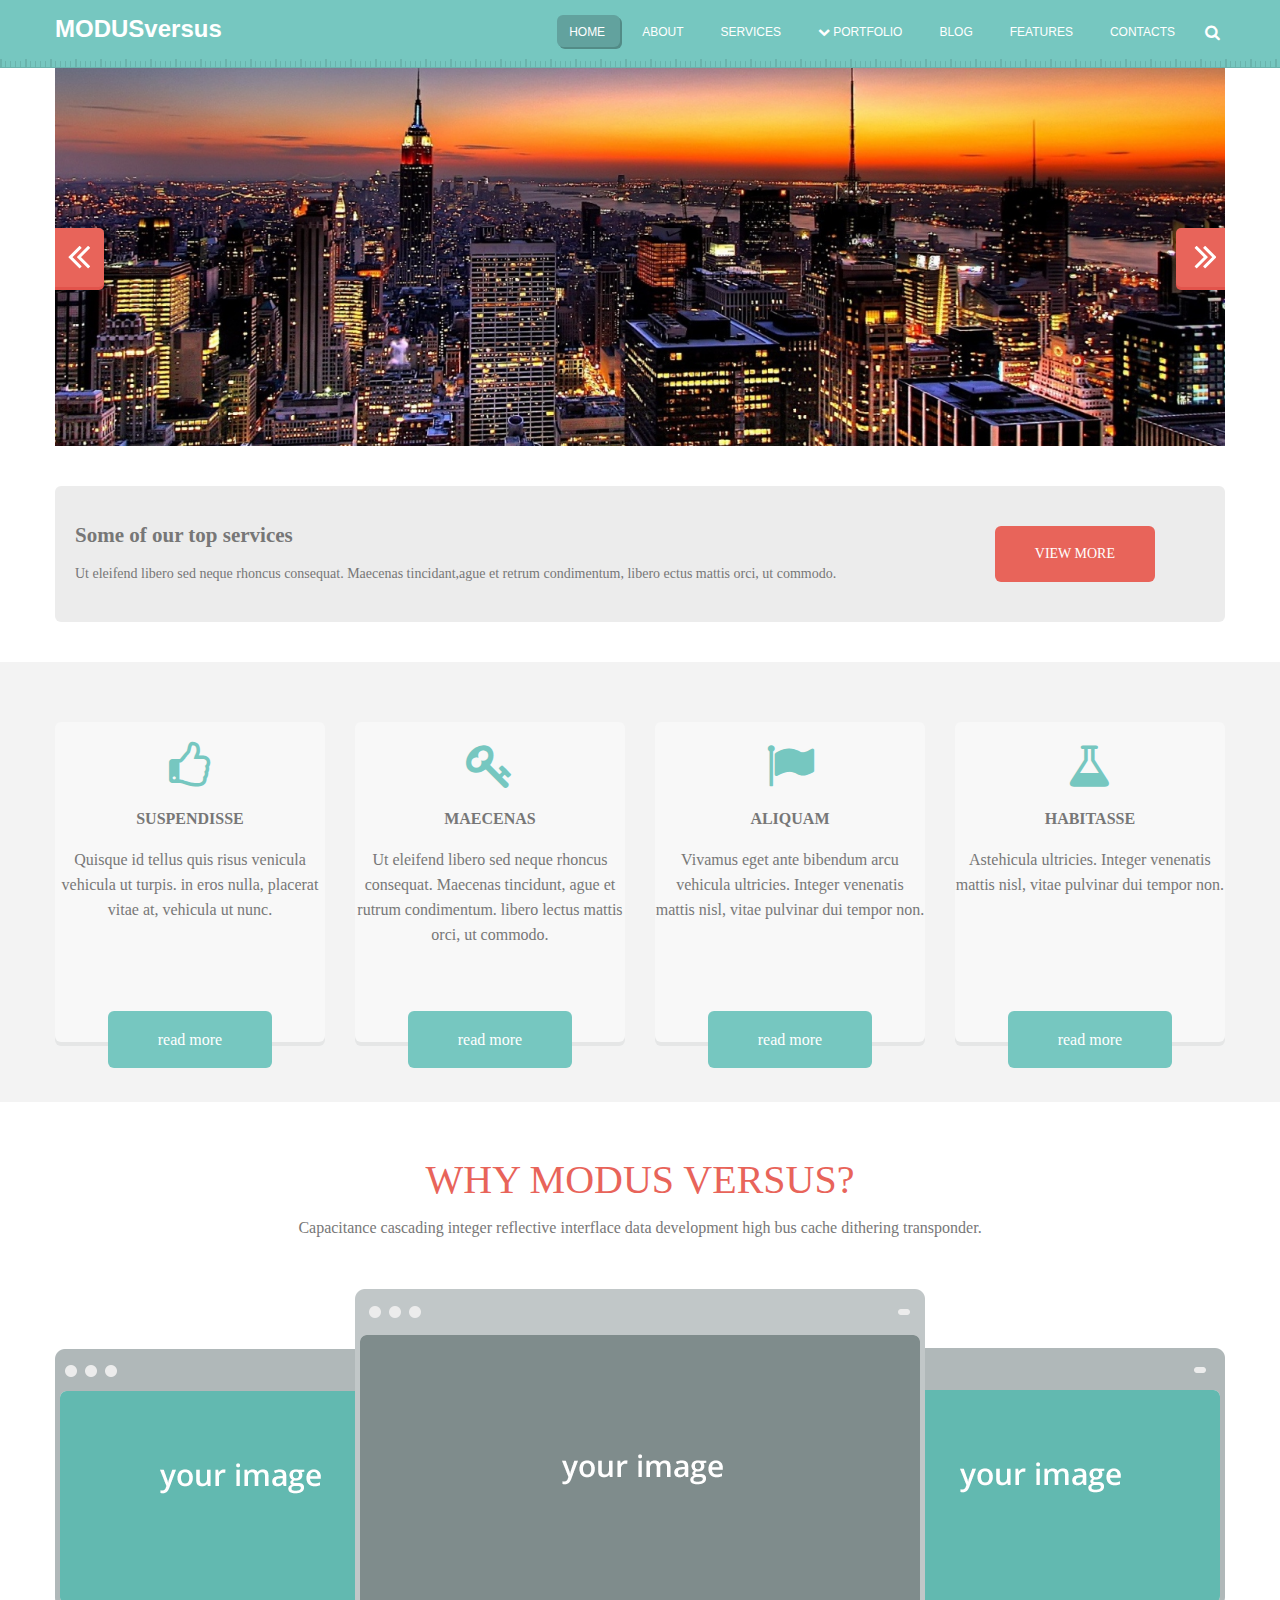
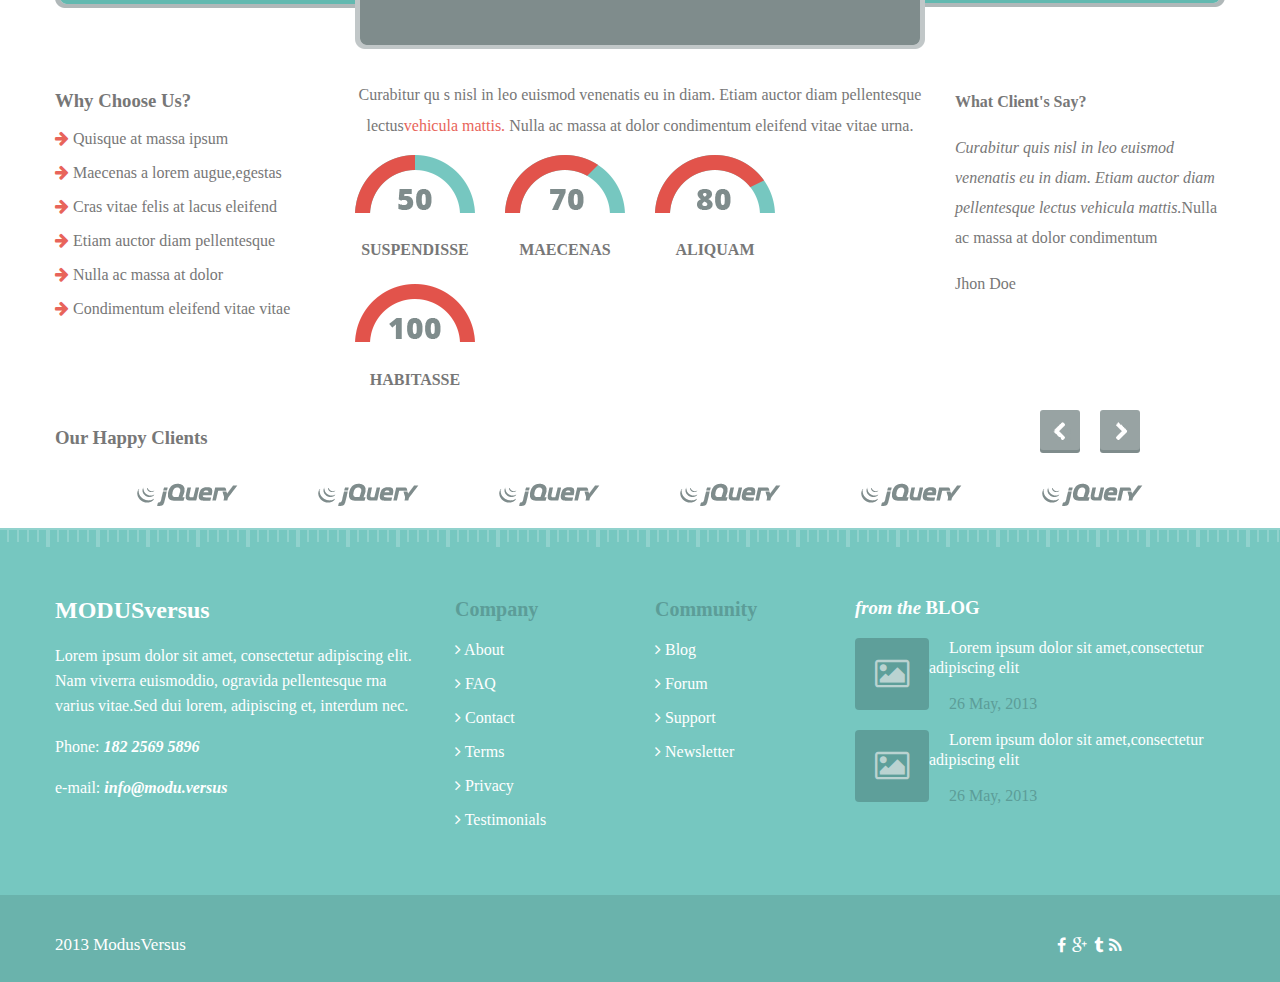
<file: modusversus/index.html>
<!Doctype html>
<html>
<head>
    <meta charset="utf-8">
   <title>MODUS VERSUS RESPONSIVE</title>
    <link rel="stylesheet" href="css/font-awesome.css"/>
    <link rel="stylesheet" href="css/style.css">
    <script src="js/jquery-1.11.3.min.js"></script>
    <script src="js/jquery.bxslider.min.js"></script>
    <script src="js/script.js"></script>
</head>
<body>
<header id='header'>
    <div class="container">
        <div id="headerTitle">
            <h2><span class="ModusTitle">Modus</span>versus</h2>
        </div>
        <div class="navigation">
            <ul class="menu">
                <li><a href="#"> home</a></li>
                <li><a href="#"> about </a></li>
                <li><a href="#"> services </a></li>
                <li>
                    <a href="#"><i class="fa fa-chevron-down"></i> portfolio </a>
                    <ul class="submenu">
                        <li><a href=""><i class="fa fa-chevron-right"></i> Portfolio 2 column page </a></li>
                        <li><a href=""><i class="fa fa-chevron-right"></i> Portfolio 2 column page </a></li>
                        <li><a href=""><i class="fa fa-chevron-right"></i> Portfolio 2 column page </a></li>
                    </ul>
                </li>
                <li><a href="#"> blog </a></li>
                <li><a href="#"> features </a></li>
                <li><a href="#"> contacts </a></li>
                <i class="fa fa-search"></i>
            </ul>
        </div>
    </div>
    <br class="clearfix"/>
</header>
<div class="slider-box container">
    <ul class="bxslider">
        <li><img src="images/slide1.png" alt=""/></li>
        <li><img src="images/slide2.png" alt=""/></li>
        <li><img src="images/slide3.png" alt=""/></li>
    </ul>
</div>
<div id='services' class="newClearfix container">
    <div class="srvText">
        <h2>Some of our top services</h2>

        <p> Ut eleifend libero sed neque rhoncus consequat. Maecenas tincidant,ague et retrum condimentum, libero
            ectus
            mattis orci, ut commodo.</p>
    </div>
    <div class="srvBtn">
        <div class="firstButton">
            <a href="#"> view more </a>
        </div>
    </div>
</div>
</div>
<div class="mainBoxes newClearfix">
    <div class="container">
        <div class="boxes">
            <i class="fa fa-thumbs-o-up fa-3x"></i>

            <p class="boxesTitle">suspendisse</p>

            <p>Quisque id tellus quis risus venicula vehicula ut turpis. in eros nulla, placerat vitae at, vehicula ut
                nunc.</p>

            <div class="text-center">
                <a href="#" class="buttons"> read more </a>
            </div>
        </div>
        <div class="boxes">
            <i class="fa fa-key fa-3x"></i>

            <p class="boxesTitle">maecenas</p>

            <p> Ut eleifend libero sed neque rhoncus consequat. Maecenas tincidunt, ague et rutrum condimentum. libero
                lectus mattis orci, ut commodo.</p>

            <div class="text-center">
                <a href="#" class="buttons"> read more </a>
            </div>
        </div>
        <div class="boxes">
            <i class="fa fa-flag fa-3x"></i>

            <p class="boxesTitle">aliquam</p>

            <p>Vivamus eget ante bibendum arcu vehicula ultricies. Integer venenatis mattis nisl, vitae pulvinar dui
                tempor non.</p>

            <div class="text-center">
                <a href="#" class="buttons"> read more </a>
            </div>
        </div>
        <div class="boxes">
            <i class="fa fa-flask fa-3x"></i>

            <p class="boxesTitle">habitasse</p>

            <p>Astehicula ultricies. Integer venenatis mattis nisl, vitae pulvinar dui tempor non.</p>

            <div class="text-center">
                <a href="#" class="buttons"> read more </a>
            </div>
        </div>
    </div>
</div>
<br class="clearfix">

<div class="ModusCenterBlock">
    <div class="container">
        <p><span class="moduleTitle">why modus versus?</span></p>

        <p> Capacitance cascading integer reflective interflace data development high bus cache dithering
            transponder. </p>
        <br/>
        <br/>
        <img src="images/why_MV.png" alt=""/>
    </div>
</div>
<br class="clearfix">

<div class='blocks container'>
    <div id='block1'>
        <h3>Why Choose Us?</h3>

        <p><i class="fa fa-arrow-right"></i> Quisque at massa ipsum</p>

        <p><i class="fa fa-arrow-right"></i> Maecenas a lorem augue,egestas</p>

        <p><i class="fa fa-arrow-right"></i> Cras vitae felis at lacus eleifend</p>

        <p><i class="fa fa-arrow-right"></i> Etiam auctor diam pellentesque</p>

        <p><i class="fa fa-arrow-right"></i> Nulla ac massa at dolor</p>

        <p><i class="fa fa-arrow-right"></i> Condimentum eleifend vitae vitae</p>
    </div>
    <div id='block2'>
        <p>Curabitur qu s nisl in leo euismod venenatis eu in diam. Etiam auctor diam pellentesque</p>

        <p>lectus<a href="#" class="block2text">vehicula mattis.</a> Nulla ac massa at dolor condimentum eleifend vitae
            vitae urna.</p>

        <div class="skills">
            <div class="skill-50">
                <img src="images/suspendisse_img.png" alt=""/>
                <h4>SUSPENDISSE</h4>
            </div>

            <div class="skill-70">
                <img src="images/maecenas_img.png" alt=""/>
                <h4>MAECENAS</h4>
            </div>

            <div class="skill-80">
                <img src="images/aliquam_img.png" alt=""/>
                <h4>ALIQUAM</h4>
            </div>

            <div class="skill-100">
                <img src="images/habitasse_img.png" alt=""/>
                <h4>HABITASSE</h4>
            </div>
        </div>
    </div>
    <div id='block3'>
        <p><strong>What Client's Say?</strong></p>

        <p><i>Curabitur quis nisl in leo euismod venenatis eu in diam. Etiam auctor diam pellentesque lectus vehicula
            mattis.</i>Nulla ac massa at dolor condimentum</p>

        <p>Jhon Doe</p>
    </div>
</div>
<br class="clearfix">

<div class='slider-box2 container'>
    <h3>Our Happy Clients</h3>
    <ul class="slider">
        <li><img src="images/jquery_slide1.png"/></li>
        <li><img src="images/jquery_slide2.png"/></li>
        <li><img src="images/jquery_slide3.png"/></li>
        <li><img src="images/jquery_slide4.png"/></li>
        <li><img src="images/jquery_slide5.png"/></li>
        <li><img src="images/jquery_slide6.png"/></li>
    </ul>
</div>
<br class="clearfix">
<footer id='footer'>
    <div class="footer-boxes container">
        <div id='footer-box1'>
            <h2><span class="ModusTitle">modus</span>versus</h2>

            <p> Lorem ipsum dolor sit amet, consectetur adipiscing elit. Nam viverra euismoddio, ogravida pellentesque
                rna varius vitae.Sed dui lorem, adipiscing et, interdum nec.</p>

            <p> Phone: <em><strong> 182 2569 5896 </strong></em></p>

            <p> e-mail: <em><strong> info@modu.versus </strong></em></p>
        </div>
        <div id='footer-box2'>
            <p class="footerTitle">Company</p>

            <p><i class="fa fa-angle-right"></i> About</p>

            <p><i class="fa fa-angle-right"></i> FAQ</p>

            <p><i class="fa fa-angle-right"></i> Contact</p>

            <p><i class="fa fa-angle-right"></i> Terms</p>

            <p><i class="fa fa-angle-right"></i> Privacy</p>

            <p><i class="fa fa-angle-right"></i> Testimonials</p>
        </div>
        <div id='footer-box3'>
            <p class="footerTitle"><strong>Community</strong></p>

            <p><i class="fa fa-angle-right"></i> Blog</p>

            <p><i class="fa fa-angle-right"></i> Forum</p>

            <p><i class="fa fa-angle-right"></i> Support</p>

            <p><i class="fa fa-angle-right"></i> Newsletter</p>
        </div>
        <div id='footer-box4'>
            <h3><span id="footerTitle3">from the</span><span id="footerTitle4"> blog</span></h3>
            <i class="fa fa-picture-o fa-2x"></i>

            <p>Lorem ipsum dolor sit amet,consectetur adipiscing elit</p>

            <p class="Data">26 May, 2013</p>

            <i class="fa fa-picture-o fa-2x"></i>

            <p>Lorem ipsum dolor sit amet,consectetur adipiscing elit</p>

            <p class="Data">26 May, 2013</p>

        </div>
    </div>
    <br class="clearfix">
</footer>
<footer id='footerCopy'>
    <div class="container">
        <div class="Signature">
            <p> 2013 ModusVersus </p>
        </div>

        <div class="social-links">
            <i class="fa fa-facebook"></i>
            <i class="fa fa-google-plus"></i>
            <i class="fa fa-tumblr"></i>
            <i class="fa fa-rss"></i>
        </div>
    </div>
</footer>
</body>
</html>
</file>
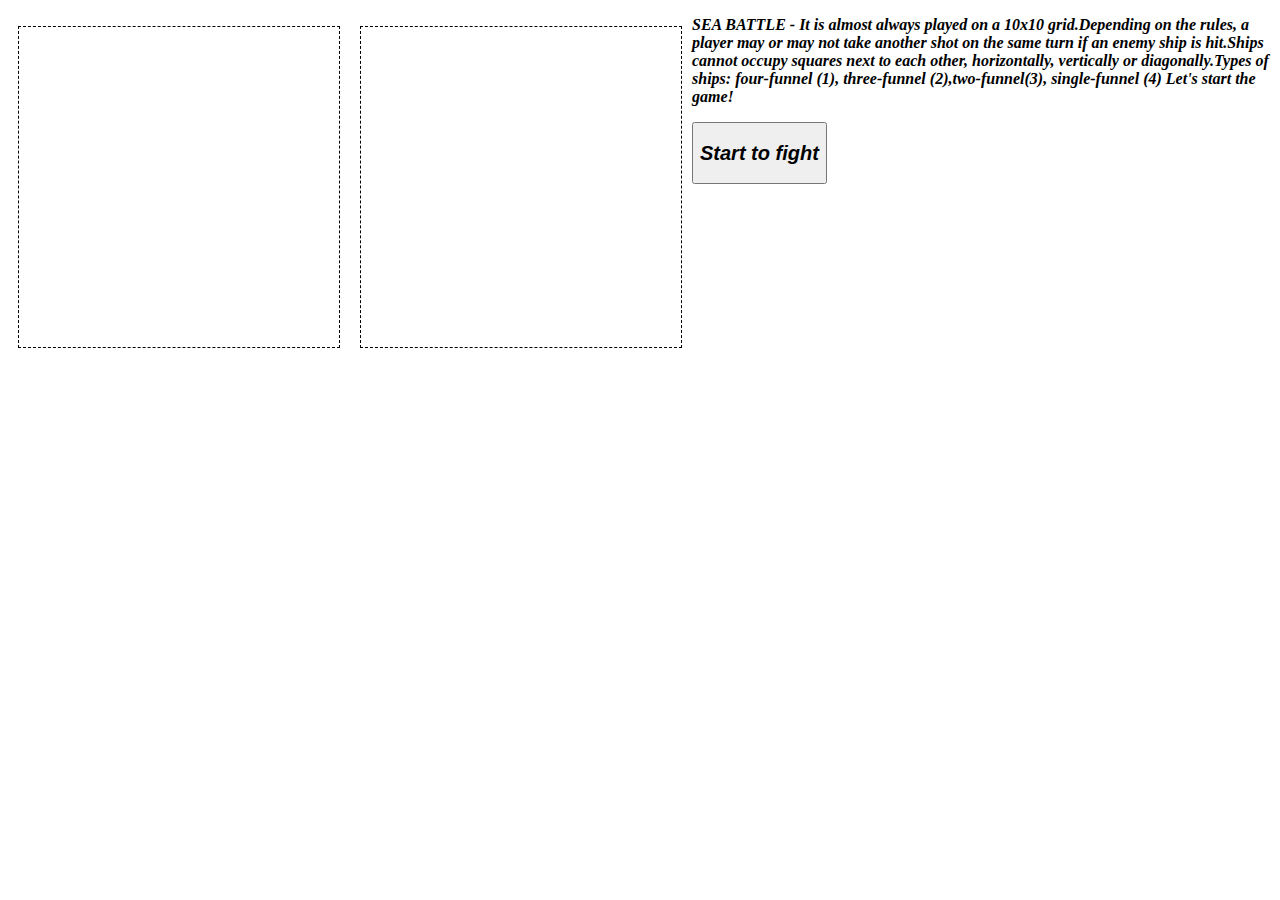
<file: buttleship2.html>
<!doctype html>
<html>
<head>
  <meta charset="UTF-8">
  
</head>
<body>
  <style>
    #battle-field-1, #battle-field-2 { width: 320px; height: 320px; float: left; margin: 10px; border: 1px dashed black; }
    .ships-line { color: blue; margin: 10px; line-height: 5px; letter-spacing: 10px; }
    .d { background: deeppink; }
    .m { background: darkblue; }
    #battle-field-1 div, #battle-field-2 div { width: 30px; height: 30px; float: left; border: 1px solid black;}
	font-family:Arial;
  </style>

  <div id="battle-field-1"></div>
  <div id="battle-field-2"></div>
  <div id="output"></div>
  <button id="start"> <em> <h2>Start to fight</h2> </em> </button>

   <script>   
  window.onload = function(w, h) {
    var fpmap = [],
        spmap = ['oooxxxoooo',
                 'oxooooooox',
                 'oooxoooxoo',
                 'oooxoooxoo',
                 'oooooooxoo',
                 'oooooooxoo',
                 'oooxxooooo',
                 'xooooooooo',
                 'ooooxxxooo',
                 'xxooooooxo'],
        fp = document.getElementById('battle-field-1'),
        sp = document.getElementById('battle-field-2'),
        outputDiv = document.getElementById("output"),
        button = document.getElementById('start');
    outputDiv.innerHTML = "<p><b><em> SEA BATTLE - It is almost always played on a 10x10 grid.Depending on the rules, a player may or may not take another shot on the same turn if an enemy ship is hit.Ships cannot occupy squares next to each other, horizontally, vertically or diagonally.Types of ships: four-funnel (1), three-funnel (2),two-funnel(3), single-funnel (4) Let's start the game!</em></b></p>";
    button.onclick = function () {
      button.disabled = true;
      for (var a = 0; a < w; a++) {
        var shipLine = prompt("Enter " + a + " line of your ships, where 'o' is an empty square and 'x' is a square with the ship", "xoooxxoooo");
        fpmap.push(shipLine);
        if (fpmap[a] != undefined) {
          outputDiv.innerHTML += "<p class='ships-line'>" + fpmap[a] + "</p>";
        }
      }

      for (i = 0; i < w; i++) for (j = 0; j < h; j++) {
        div1 = document.createElement('div');
        div1.id = i+'_'+j;
        div1.className = fpmap[i][j];
        if (fpmap[i][j] == 'x') {
          div1.className = 'x';
        } else {
          div1.className = 'w';
        }
        fp.appendChild(div1);
        div2 = document.createElement('div');
        div2.className = spmap[i][j] == 'x' ? 'x' : 'w';
        div2.onclick = function () { if (fire(this)) backfire(); };
        sp.appendChild(div2);
      }
    };
      function fire(el) {
        if (el.className == 'd' || el.className == 'm') return false;
        el.className = el.className == 'x' ? 'd' : 'm';
        if (document.querySelectorAll('#battle-field-2 .x').length === 0) {
          alert('Congratulations! You win the game!'); 
          return false;
        }
        if (el.className == 'm') return true;
      }
      function backfire() {
        for (i = w * h; i > 0; i--) {
          var targets = document.querySelectorAll('#battle-field-1 .s, #battle-field-1 .w');
          if (targets.length === 0 || fire(targets[Math.floor(Math.random() * targets.length)])) break;
        }
        if (document.querySelectorAll('#battle-field-1 .x').length === 0) alert('You have lost! Try again!');
      }
    }(10, 10);

  </script>
</body>
</html>
</file>
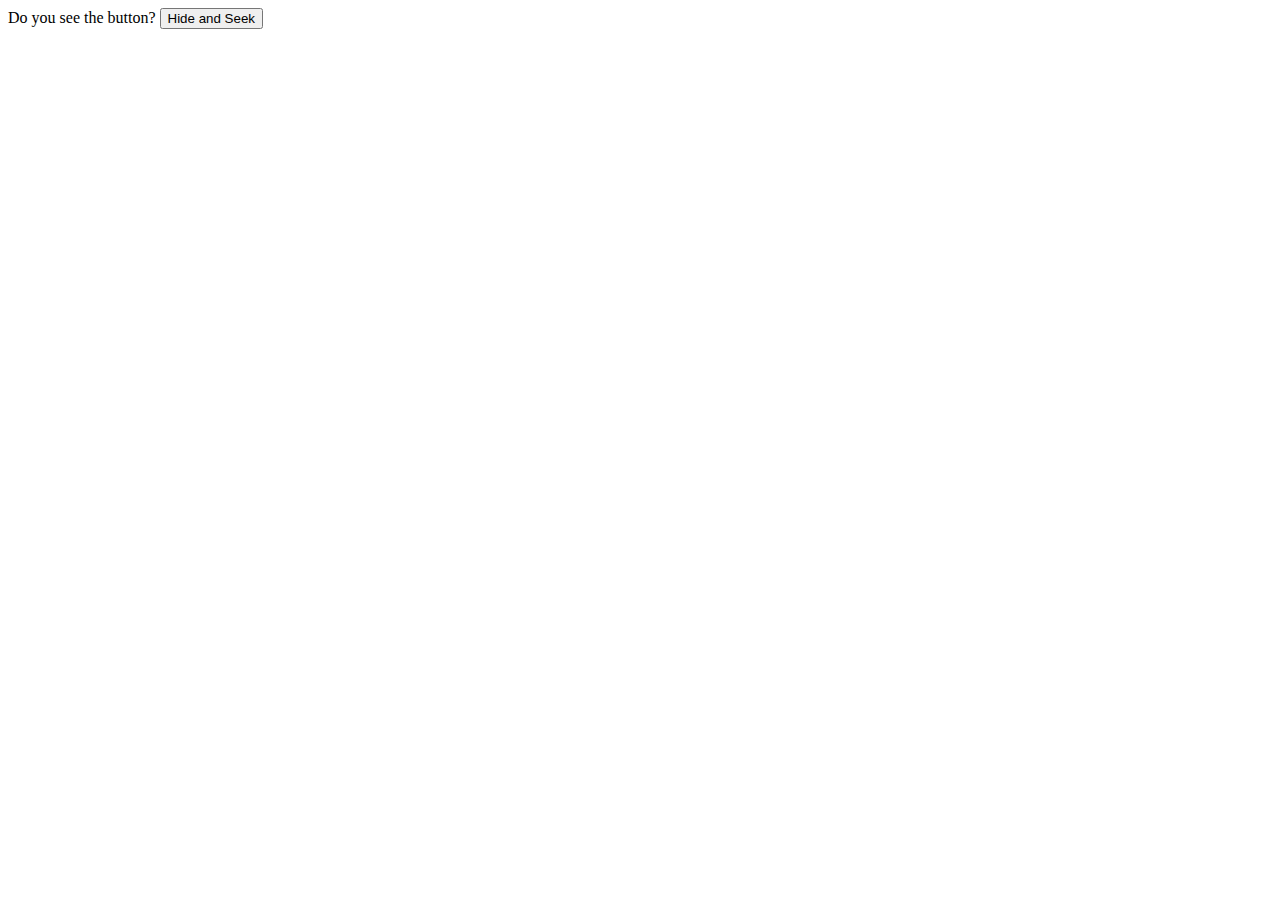
<file: homework3_part2.html>
<!Doctype html>
<html>
<head>
<meta charset="utf-8">
Do you see the button?
</head>
<body>

<input type = "button" onclick = "this.style.display = 'none'" value  = "Hide and Seek"/>

</body>
</html>
</file>
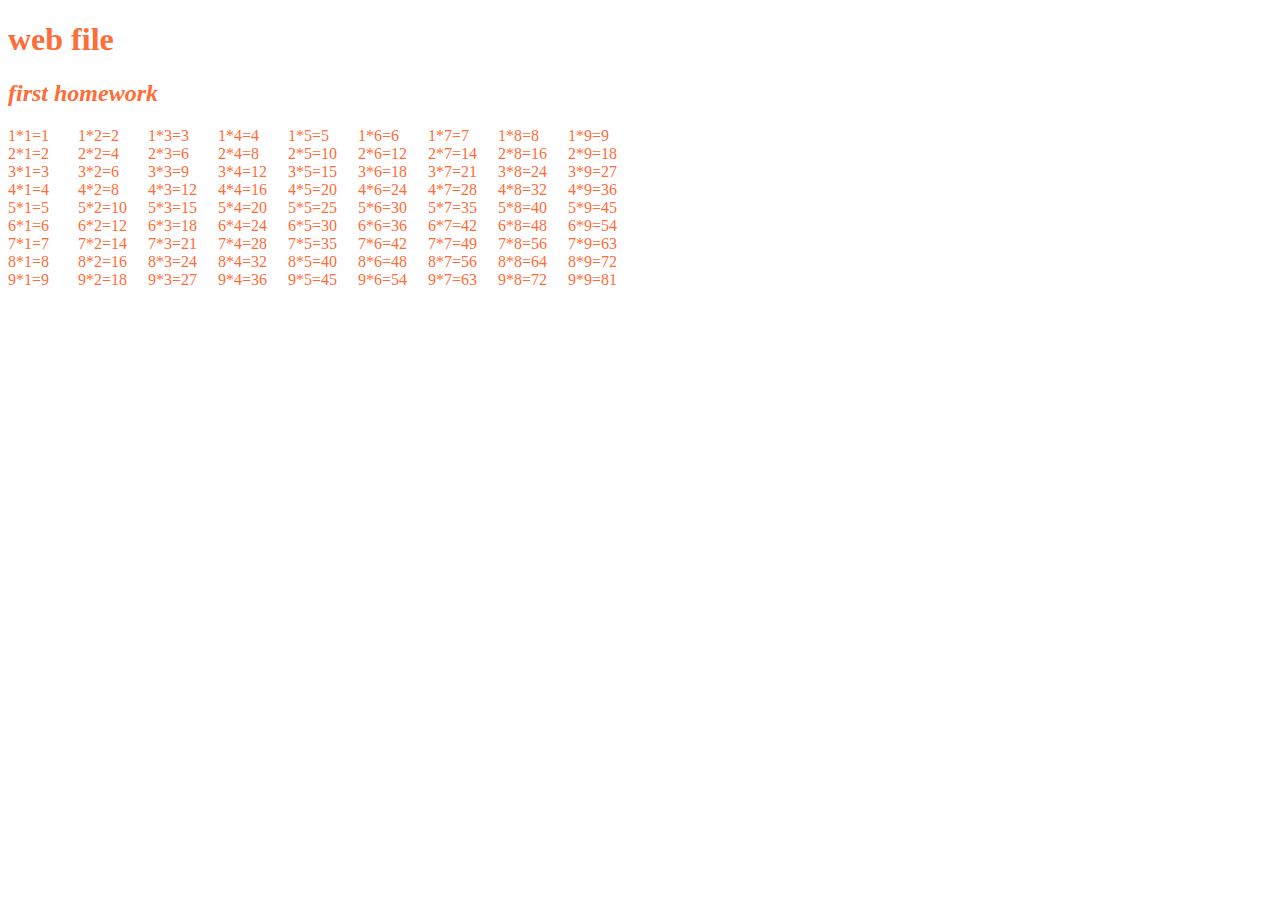
<file: homework_1.html>
<!Doctype html>
<html>
<title> <em> My first homework </em> </title>
<head> <h1>web file</h1> </head>
<body style="color:#ff6c38"> 
<script> 
document.write("<h2> <i> first homework </i> </h2>"); 
 
for (j = 1; j <= 9; j++){  
document.write("<div style='float: left; width: 70px;'>"); 
for (i = 1; i <=9; i++)  
{ 
document.write(i + "*" + j + "=" +(i*j) + "<br>"); 
 
}  
document.write ("</div>"); 
 
} 
</script> 
</body>
</html>
</file>
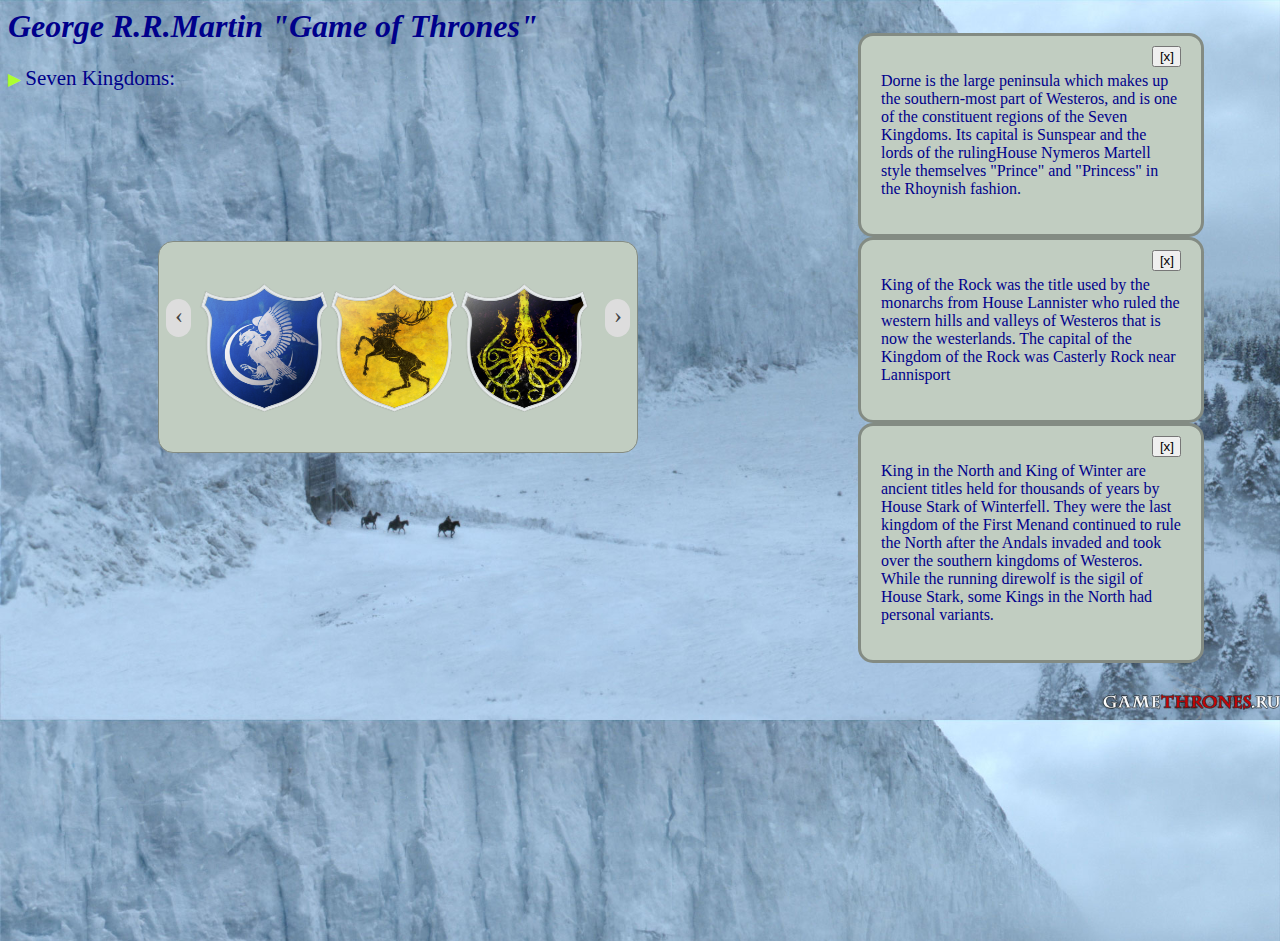
<file: homework_3_part_1/hw3.html>
<! Doctype html>
<html>
<title>Let's talk about... </title>
<head> 
<meta charset="utf-8">
<h1> <em> George R.R.Martin "Game of Thrones" </em> </h1> 
<style> 
body {
color: #00008B;
background-image: url(fon.jpg);
background-size: 100%;
}
 .menu ul {
      margin: 0;
      list-style: square outside;
      padding-left: 30px;
      display: none;
    }
    .menu .title {
      font-size: 21px;
      cursor: pointer;
    }
    .menu .title::before {
      content: '▶ ';
      font-size: 80%;
      color: GreenYellow;
    }
    .menu.open .title::before {
      content: '▼ ';
    }
    .menu.open ul {
      display: block;
    }
	.carousel {
      position: relative;
	  left: 150px;
	  top: 150px;
      width: 398px;
      padding: 40px 40px;
      border: 1px solid #838B83;
      border-radius: 15px;
     background: #C1CDC1;
     }
     .carousel img {
     width: 130px;
     height: 130px;
     display: block;
	 }
	 .carousel .arrow {
     position: absolute;
     top: 57px;
     padding: 3px 8px 8px 9px;
     background: #ddd;
     border-radius: 15px;
     font-size: 24px;
     color: #444;
     text-decoration: none;
     }
     .carousel .arrow:hover {
     background: #ccc;
     }
    .carousel .left-arrow {
    left: 7px;
    } 
    .carousel .right-arrow {
    right: 7px;
    }
   .gallery {
   width: 390px;
   overflow: hidden;
   }
   .gallery ul {
   height: 130px;
   width: 9999px;
   margin: 0;
   padding: 0;
   list-style: none;
   }  
   .gallery ul li {
   float: left;
   }
   .story{
   position: relative;
	  left: 850px;
	  bottom:270px;
      width: 300px;
      padding: 20px 20px;
      border: 3px solid #838B83;
      border-radius: 15px;
     background: #C1CDC1;
   }
   .remove-button{
   position: absolute;
   right:20px;
   top: 10px;
   padding-right:5px;
   }
</style>
</head>
<body>

<div id = "name-of-kingdom" class="menu">
  <span class="title">Seven Kingdoms:</span>
  <ul>
    <li>Kingdom of the North, Ruled by House of Winterfell</li>
    <li>Kingdom of the Mountain and the Vale, ruled by House Arryn of the Evrie</li>
    <li>Kingdom of the Isles and Rivers, ruled by House Hoare of Castle Harrenhall.Formed when the Iron Islands conquered the Riverlands</li>
	<li>Kingdom of the Rock, ruled by House Lannister of Casterly Rock</li>
	<li>Kingdom of the Stormlands, ruled by House Durrandon of Storm’s End</li>
	<li>Kingdom of the  Reach, ruled by House Gardener of Highgarden</li>
	<li>Dorne, ruled by House Martell of Sunspear</li>
  </ul>
</div>
<script>
    var menuElem = document.getElementById('name-of-kingdom');
    var titleElem = menuElem.querySelector('.title');

    titleElem.onclick = function() {
      menuElem.classList.toggle('open');
    };
  </script>
 
<div class = "carousel">
<a href="#" class="arrow left-arrow" id="prev">‹</a>
<div class="gallery">
  <ul id = "images">
    <li><img src="1.png"></li>
    <li><img src="2.png"></li>
    <li><img src="3.png"></li>
    <li><img src="4.png"></li>
    <li><img src="5.png"></li>
    <li><img src="6.png"></li>
    <li><img src="7.png"></li>
    <li><img src="8.png"></li>
    <li><img src="9.png"></li>
    <li><img src="10.png"></li>
  </ul>
  </div>
  <a href="#" class="arrow right-arrow" id="next">› </a>
</div>
   <script>
	var width = 130; 
    var count = 3; 
    var ul = document.getElementById('images');
    var images = ul.getElementsByTagName('li');
    var position = 0;
    
	document.getElementById('prev').onclick = function() {
		if (position >= 0) return false;
		
		position = Math.min(position + width*count, 0)
		ul.style.marginLeft = position + 'px';
		
		return false;
	}
    
	document.getElementById('next').onclick = function() {
		if (position <= -width*(images.length-count)) return false;
		
		position = Math.max(position-width*count, -width*(images.length-count));
		ul.style.marginLeft = position + 'px';
		
		return false;
	}
  </script>
	<div id="messages-container">
		<div class = "story">
			<p>Dorne is the large peninsula which makes up the southern-most part of Westeros, and is one of the constituent regions of the Seven Kingdoms. Its capital is Sunspear and the lords of the rulingHouse Nymeros Martell style themselves "Prince" and "Princess" in the Rhoynish fashion. </p>
			<button class="remove-button">[x]</button>
		</div>
		
		  <div class = "story">
			  <p>King of the Rock was the title used by the monarchs from House Lannister who ruled the western hills and valleys of Westeros that is now the westerlands. The capital of the Kingdom of the Rock was Casterly Rock near Lannisport</p>
			  <button class="remove-button">[x]</button>
		  </div>
		  <div class = "story">
			  <p>King in the North and King of Winter are ancient titles held for thousands of years by House Stark of Winterfell. They were the last kingdom of the First Menand continued to rule the North after the Andals invaded and took over the southern kingdoms of Westeros. While the running direwolf is the sigil of House Stark, some Kings in the North had personal variants.</p>
			  <button class="remove-button">[x]</button>
		  </div>
  </div>
  <script>
    var container = document.getElementById('messages-container');

    container.onclick = function(event) {
		console.log(event.target.classList);
      if (!event.target.classList.contains('remove-button')) return;

      event.target.parentNode.hidden = !event.target.parentNode.hidden;
    }
  </script>
 </body>

 
</html>
</file>
<file: modusversus/css/style.css>
/************************************************************
GENERAL STYLES
************************************************************/
body {
    margin: 0;
    color: #777777;
    font-family: 'Open Sans', Arial, Helvetica font-size : 1 em;   /*16px*/
}
img {
    max-width: 100%;
    height: auto;
}

.container {
    width: 95%;
    max-width: 1170px;          /*1170px*/
    margin: 0 auto;
}
/********************************************************************
   HEADER
*********************************************************************/

header {
    background-color: #76c7c0;
    color: white;
    padding: 15px 0 5px;
    background-image: url('../images/header_bg.png');
    background-repeat: repeat-x;
    background-position: left bottom;
    font-family: 'Open Sans', Arial, Helvetica
}

#headerTitle {
    float: left;
    margin-top: -20px;
}

.ModusTitle {
    text-transform: uppercase;
    font-weight: bolder;
}
/**************************************************************
 MAIN NAVIGATION
**************************************************************/
.navigation {
    margin: 0;
    padding: 0;
    float: right;
    background-repeat: no-repeat;
    background-position: right;
}

.menu {
    list-style: none;
    margin: 0;
    padding: 0;
}

.menu > li {
    display: inline-block;
    float: left;
    margin-right: 10px;
}

.menu > li a {
    display: block;
    color: white;
    text-decoration: none;
    text-transform: uppercase;
    font-size: 0.75em;                           /*12px*/
    padding: 10px 15px 8px 12px;
    border-radius: 6px;
}

.navigation ul li a:hover {
    background-color: #e8645a;
    box-shadow: 2px 2px #e2534b;
}

/*.navigation ul li a span,*/
.menu > li:first-child a {
    background-color: #62a29e;
    box-shadow: 2px 2px #528b86;
}

.submenu {
    display: none;
    position: absolute;
    z-index: 200;
    background-color: #e2534b;
    margin-top: 10px;
    padding: 0;
    border-radius: 5px;
}

.submenu li {
    display: block;
}

/*.navigation ul li ul li a,*/
.submenu li a {
    color: white;
    text-decoration: none;
    text-transform: lowercase;
    font-family: 'Open Sans', Arial, Helvetica;
    font-size: 0.75em;
    border-radius: 6px;
    background-color: #e5655d;
    margin: 5px;
}

.navigation li:hover ul {
    display: block;
    float: none;
}

.fa-search {
    margin: 0;
    padding: 9px 5px;
}
/****************************************************************
  MAIN SLIDER
*****************************************************************/
.slider-box {
    position: relative;
    z-index: 190;
}

.bxslider li img {
    max-width: 100%;
    margin-top: -16px;
}

.slider-box .bx-prev {
    display: block;
    width: 49px;
    height: 59px;
    background: #e8645a;
    position: absolute;
    left: 0px;
    top: 50%;
    margin-top: -29px;
    text-indent: -9999px;
    border-radius: 0 5px 5px 0;
    box-shadow: 0 3px #e2534b;
    z-index: 100;
    background-image: url('../images/arrow_left_f.png');
    background-repeat: no-repeat;
    background-position: center;
}

.slider-box .bx-next {
    display: block;
    width: 49px;
    height: 59px;
    background: #e8645a;
    position: absolute;
    right: 0px;
    top: 50%;
    margin-top: -29px;
    text-indent: -9999px;
    border-radius: 5px 0 0 5px;
    box-shadow: 0 3px #e2534b;
    z-index: 100;
    background-image: url('../images/arrow_right_f.png');
    background-repeat: no-repeat;
    background-position: center;
}

/*****************************************************************
   SERVICES
*****************************************************************/
#services {
    background-color: #ececec;
    padding: 20px;
    margin: 40px auto;
    border-radius: 6px;
    font-size: 0.875em;         /*14px*/
    box-sizing: border-box;
}

.srvText {
    float: left;
}

.srvBtn {
    float: right;
}

.firstButton a {
    display: block;
    text-decoration: none;
    color: #ffffff;
    text-transform: uppercase;
    padding: 20px 40px;
    border-radius: 6px;
    background-color: #e8645a;
    margin: 20px 50px;
}

.firstButton a:hover {
    background-color: #76c7c0;
}

/*************************************************************
   BOXES
**************************************************************/
.mainBoxes .boxes:hover .fa {
    color: #e8645a;
}

.mainBoxes .boxes:hover .buttons {
    background-color: #e8645a;
}

.mainBoxes {
    margin: 20px 0;
    padding: 60px 0;
    background-color: #f3f3f3;
}

.boxesTitle {
    text-transform: uppercase;
    font-weight: bolder;
}

.boxes {
    float: left;
    background-color: #f8f8f8;
    text-align: center;
    width: 23.0769%;          /*270px*/
    margin-right: 2.5641%;
    min-height: 300px;
    position: relative;
    padding-top: 20px;
    border-radius: 6px;
    box-shadow: 0 4px #e5e6e6;
    line-height: 1.5625em;
}

.boxes:last-child {
    margin-right: 0;
}

.buttons {
    background-color: #76c7c0;
    border-radius: 6px;
    padding: 20px 50px;
    cursor: pointer;
    text-decoration: none;
    color: #ffffff;
}

.text-center {
    text-align: center;
}

.boxes div.text-center {
    position: absolute;
    bottom: -10px;
    width: 100%;
}

.mainBoxes .boxes .fa {
    color: #76c7c0;
}
/********************************************************************
  CLEARFIX
*********************************************************************/
.clearfix {
    clear: both;
    height: 0;
    line-height: 0;
    display: block;
    float: none;
}

.newClearfix:before,
.newClearfix:after {
    content: " ";
    display: table;
}

.newClearfix:after {
    clear: both;
}
/***********************************************************
  MODUS CENTER BLOCK
************************************************************/
.ModusCenterBlock {
    text-align: center;
}

.moduleTitle {
    color: #e8645a;
    text-transform: uppercase;
    font-size: 2.5em;                 /*40px*/
}
/*************************************************************
  BLOCKS
**************************************************************/
#block1 {
    float: left;
    width: 23.0769%;                /*270px*/
    padding-right: 1.2820512%;
}

.fa-arrow-right {
    color: #e8645a;
}

#block2 {
    float: left;
    width: 51.2820%;   /*600px*/
    text-align: center;
    line-height: 0.9375em;
    padding-right: 1.2820512%;
}

.block2text {
    color: #e8645a;
    text-decoration: none;
}

.block2text:hover {
    text-decoration: underline;
}

.skill-50 {
    float: left;
    text-align: center;
}

.skill-70 {
    float: left;
    text-align: center;
}

.skill-80 {
    float: left;
    text-align: center;
}

.skill-100 {
    text-align: center;
    float: left;
}

#block3 {
    float: left;
    width: 23.0769%;       /*270px*/
    line-height: 1.875em;
}
/******************************************************************
   SLIDER#2
*******************************************************************/
.slider-box2 .bx-prev {
    display: block;
    width: 40px;
    height: 40px;
    background: #98a3a3;
    position: absolute;
    right: 200px;
    margin-top: -100px;
    text-indent: -9999px;
    border-radius: 3px;
    box-shadow: 0 3px #7f8c8c;
    background-image: url('../images/arrow_left2.png');
    background-repeat: no-repeat;
    background-position: center;
}

.slider-box2 .bx-next {
    display: block;
    width: 40px;
    height: 40px;
    background-color: #98a3a3;
    position: absolute;
    right: 140px;
    margin-top: -100px;
    text-indent: -9999px;
    border-radius: 3px;
    box-shadow: 0 3px #7f8c8c;
    background-image: url('../images/arrow_right21.png');
    background-repeat: no-repeat;
    background-position: center;
}

.slider-box2 .bx-viewport {
    height: auto !important;
}
/*********************************************************************
  FOOTER
**********************************************************************/
#footer {
    background-color: #76c7c0;
    padding: 50px 0;
    color: white;
    background-image: url('../images/footer_bg2.png');
    background-repeat: repeat-x;
}

#footer-box1 {
    color: white;
    float: left;
    width: 31.6239%;                    /*370px*/
    line-height: 1.5625em;
    padding-right: 2.564102564102564%;
}

#footer-box2 {
    float: left;
    color: white;
    width: 14.5299%;                     /*170px*/
    padding-right: 2.564102564102564%;
}

.footerTitle {
    color: #5c9d98;
    font-weight: 600;
    font-size: 1.25em;                    /*20px*/
}

#footer-box3 {
    float: left;
    color: white;
    width: 14.5299%;                     /*170px*/
    padding-right: 2.564102564102564%;
}

#footer-box4 {
    float: left;
    color: white;
    width: 31.6239%;                            /*370px*/
}

#footerTitle3 {
    font-style: italic;

}

#footerTitle4 {
    text-transform: uppercase;
}

#footer-box4 p {
    text-indent: 1.25em;
    line-height: 1.25em;
}

.Data {
    color: #5c9d98;
}

#footer-box4 .Data {
    padding-left: 17px;
}

#footer-box4 .fa {
    float: left;
    padding: 20px 20px;
    color: #bad3d1;
    background-color: #5e9f9a;
    border-radius: 4px;
}

#footerCopy {
    background-color: #6ab3ac;
    padding: 10px 0;
    color: white;
}

.Signature {
    font-size: 1.0625em;                           /*17px*/
    width: 14.5299%;                              /*170px*/
    margin-top: 30px;
}

.social-links {
    float: right;
    width: 14.5299%;                         /*170px*/
    margin-top: -35px;
}

.social-links .fa {
    padding-left: 1.282051282051282%;
}

.social-links .fa:hover {
    color: #e8645a;
    cursor: pointer;
}
</file>
